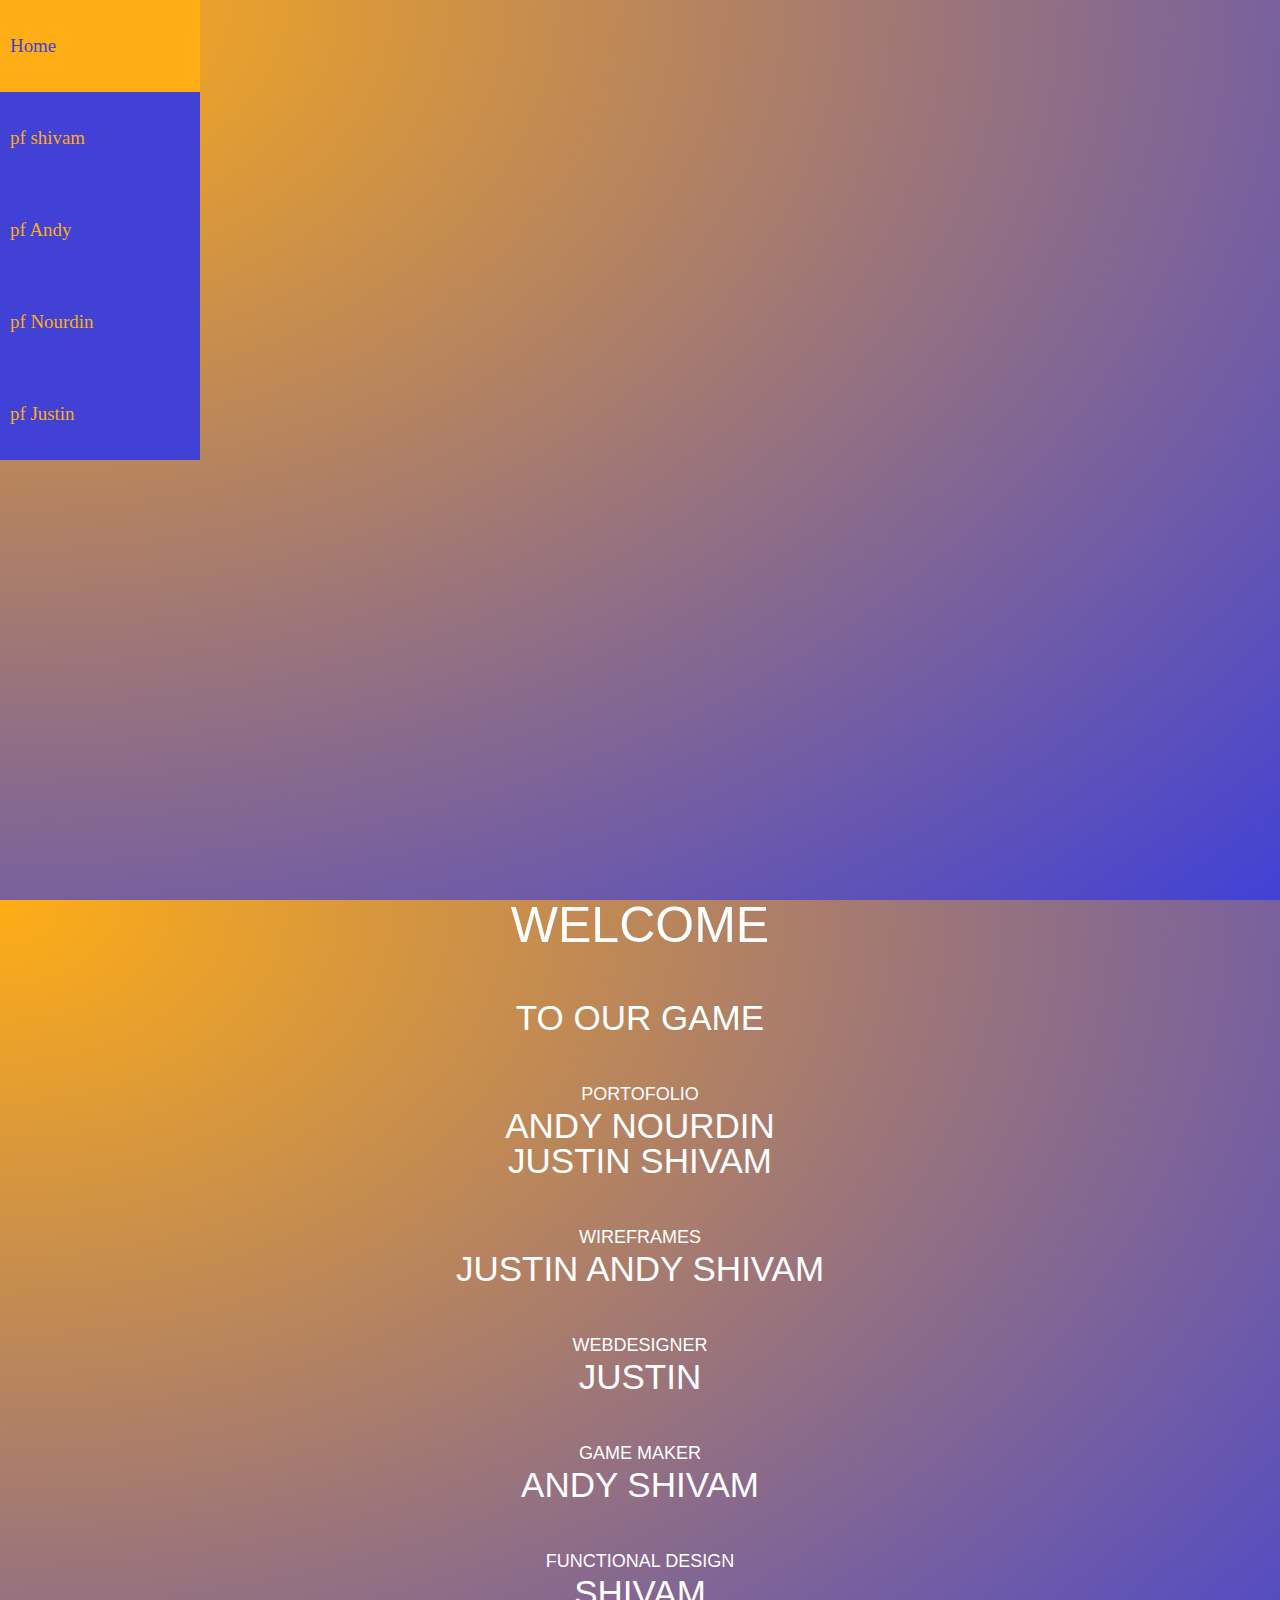
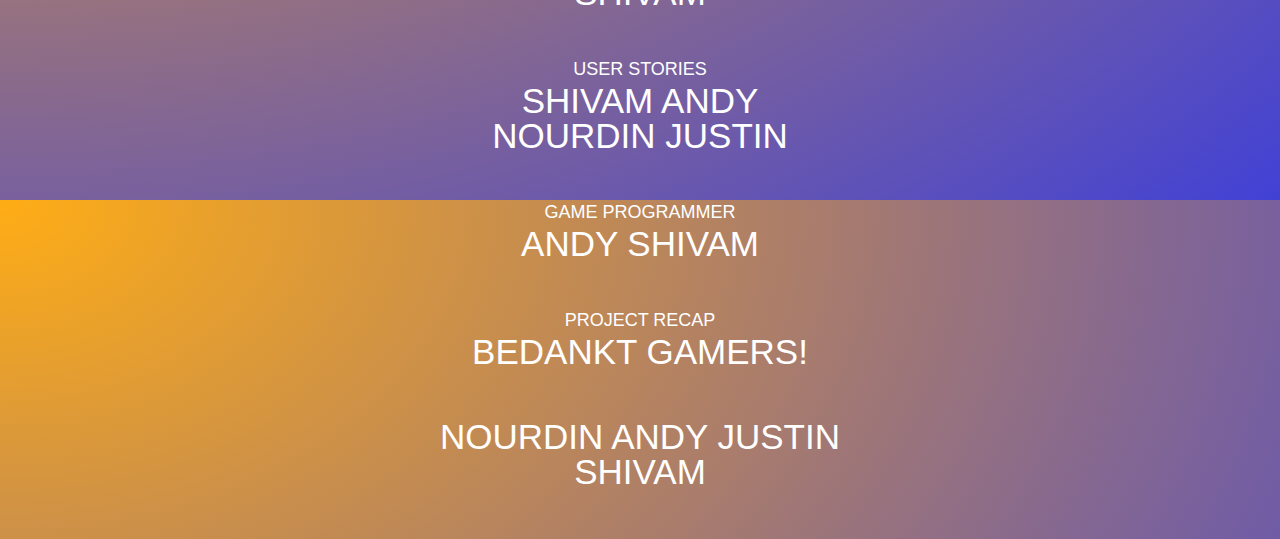
<file: TikTak/credits.html>
<!DOCTYPE html>
<html>

<head>
    <link rel="stylesheet" href="credits.css">
    <link rel="stylesheet" href="https://fonts.googleapis.com/css?family=Sofia&effect=neon|outline|emboss|shadow-multiple">
    <link rel="icon" href="images/LogoP2.png">
</head>

<body>
    <ul>
        <li class="font-effect-shadow-multiple"><a class="active" href="tiktak.html">Home</a></li>
        <li class="font-effect-shadow-multiple"><a class="active" href="Portfolio's/ShivamPF.html">pf shivam</a></li>
        <li class="font-effect-shadow-multiple"><a class="active" href="Portfolio's/AndyPF.html">pf Andy</a></li>
        <li class="font-effect-shadow-multiple"><a class="active" href="Portfolio's/NourdinPF.html">pf Nourdin</a></li>
        <li class="font-effect-shadow-multiple"><a class="active" href="Portfolio's/JustinPF.html">pf Justin</a></li>
    </ul>
    <div class='wrapper'>
        <div class='movie'>
            Welcome</div>
        <div class='name'>
            to our game</div>
        <div class='job'>
            portofolio</div>
        <div class='name'>
            Andy Nourdin Justin Shivam</div>
        <div class='job'>
            Wireframes</div>
        <div class='name'>
            Justin Andy Shivam</div>
        <div class='job'>
            Webdesigner</div>
        <div class='name'>
            Justin</div>
        <div class='job'>
            Game maker</div>
        <div class='name'>
            Andy Shivam</div>
        <div class='job'>
            functional design</div>
        <div class='name'>
            Shivam</div>
        <div class='job'>
            User Stories</div>
        <div class='name'>
            Shivam Andy Nourdin Justin</div>
        <div class='job'>
            Game programmer</div>
        <div class='name'>
            Andy Shivam</div>
        <div class='job'>
            Project Recap</div>
        <div class='name'>
            Bedankt Gamers!</div>
        <div class='name'>
            Nourdin Andy Justin Shivam</div>
    </div>
</body></html>
</file>
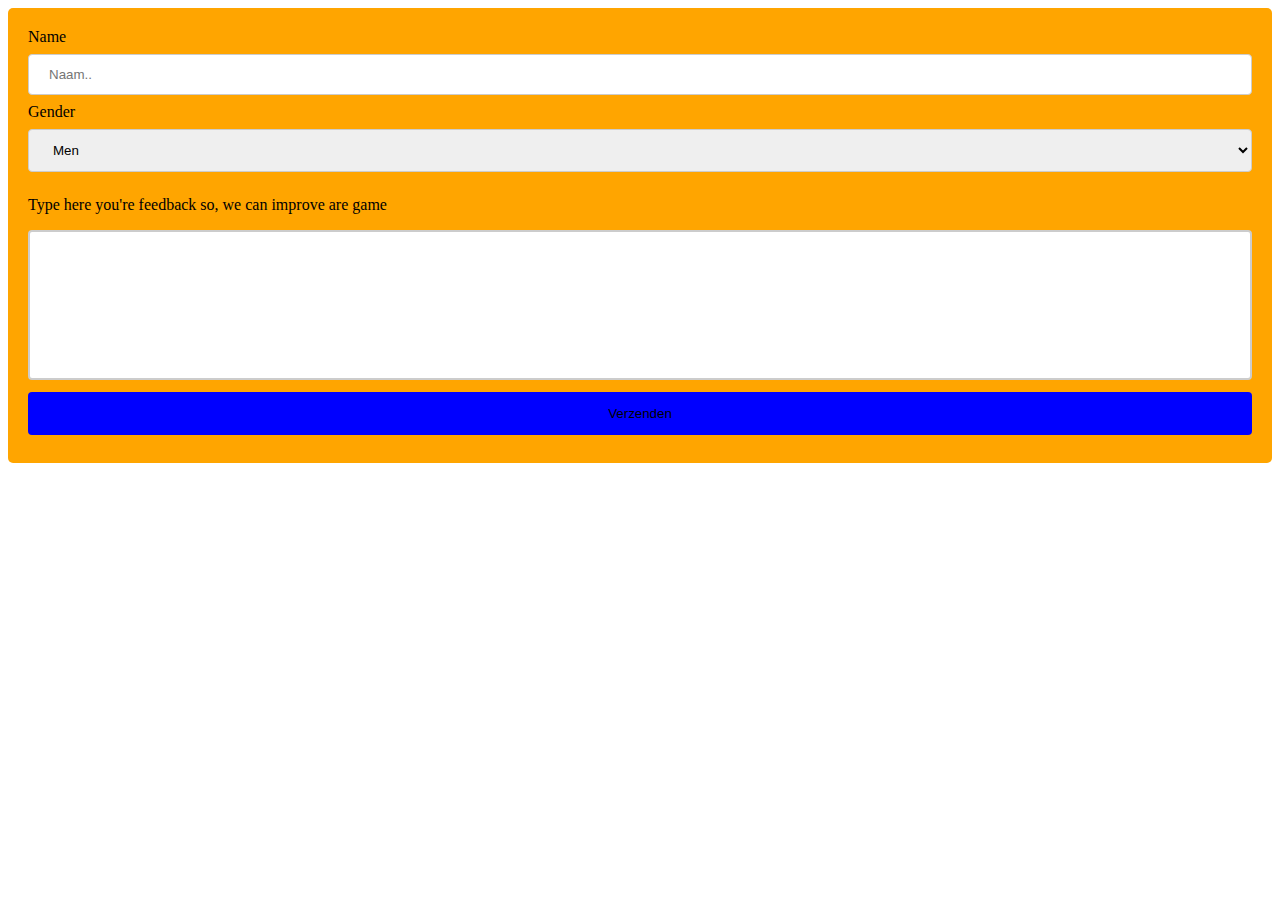
<file: TikTak/feedback.html>
<!DOCTYPE html>
<html lang="en">
<head>
    <meta charset="UTF-8">
    <title>Feedback</title>
    <link rel="icon" href="images/LogoP2.png">
    <style>
        body {
            background-color: linear-gradient(to right, rgb(255, 187, 0), rgb(91, 219, 228));
        }

        input[type=text],
        select {
            width: 100%;
            padding: 12px 20px;
            margin: 8px 0;
            display: inline-block;
            border: 1px solid #ccc;
            border-radius: 4px;
            box-sizing: border-box;
        }

        input[type=submit] {
            width: 100%;
            background-color: blue;
            color: black;
            padding: 14px 20px;
            margin: 8px 0;
            border: none;
            border-radius: 4px;
            cursor: pointer;
        }

        input[type=submit]:hover {
            background-color: antiquewhite;
        }

        div {
            border-radius: 5px;
            background-color: orange;
            padding: 20px;
        }

        textarea {
            width: 100%;
            height: 150px;
            padding: 12px 20px;
            box-sizing: border-box;
            border: 2px solid #ccc;
            border-radius: 4px;
            background-color: #ffffff;
            font-size: 16px;
            resize: none;
        }
    </style>
</head>

<body>

    <div>
        <form>
            <label for="fname">Name</label>
            <input type="text" id="fname" name="naam" placeholder="Naam..">

            <label for="Geslacht">Gender</label>
            <select id="Geslacht" name="Geslacht">
                <option value="Man">Men</option>
                <option value="Vrouw">Woman</option>
                <option value="X">X</option>


            </select>

            <p>Type here you're feedback so, we can improve are game</p>
            <textarea></textarea>

            <input type="submit" value="Verzenden">
        </form>


    </div>

</body></html>
</file>
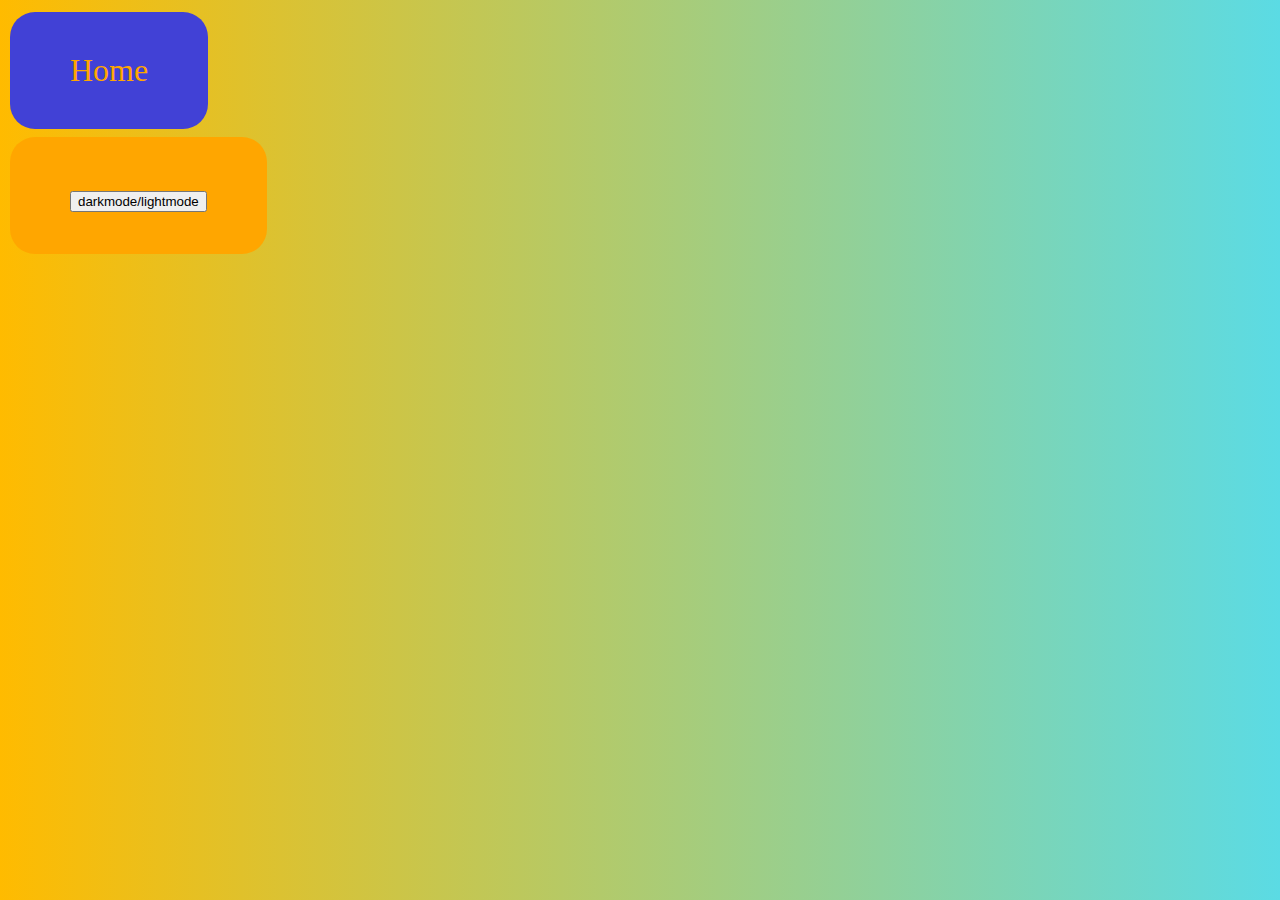
<file: TikTak/settings.html>
<!DOCTYPE html>
<html lang="en">
<head>
    <meta name="viewport" content="width=device-width, initial-scale=1">
    <title>settings</title>
    <link rel="stylesheet" href="tiktak.css">
    <link rel="stylesheet" href="https://fonts.googleapis.com/css?family=Sofia&effect=neon|outline|emboss|shadow-multiple">
    <link rel="icon" href="images/LogoP2.png">
</head>

<body>
   
   <div  class="font-effect-shadow-multiple"><a href="tiktak.html" class="home">Home</a>
    </div>
    
    <script src="tiktak.js"></script>
    <div class="darkmode">
    <button type="button" onclick="myFunction()">darkmode/lightmode</button>
    </div>
    
</body>


</html>
</file>
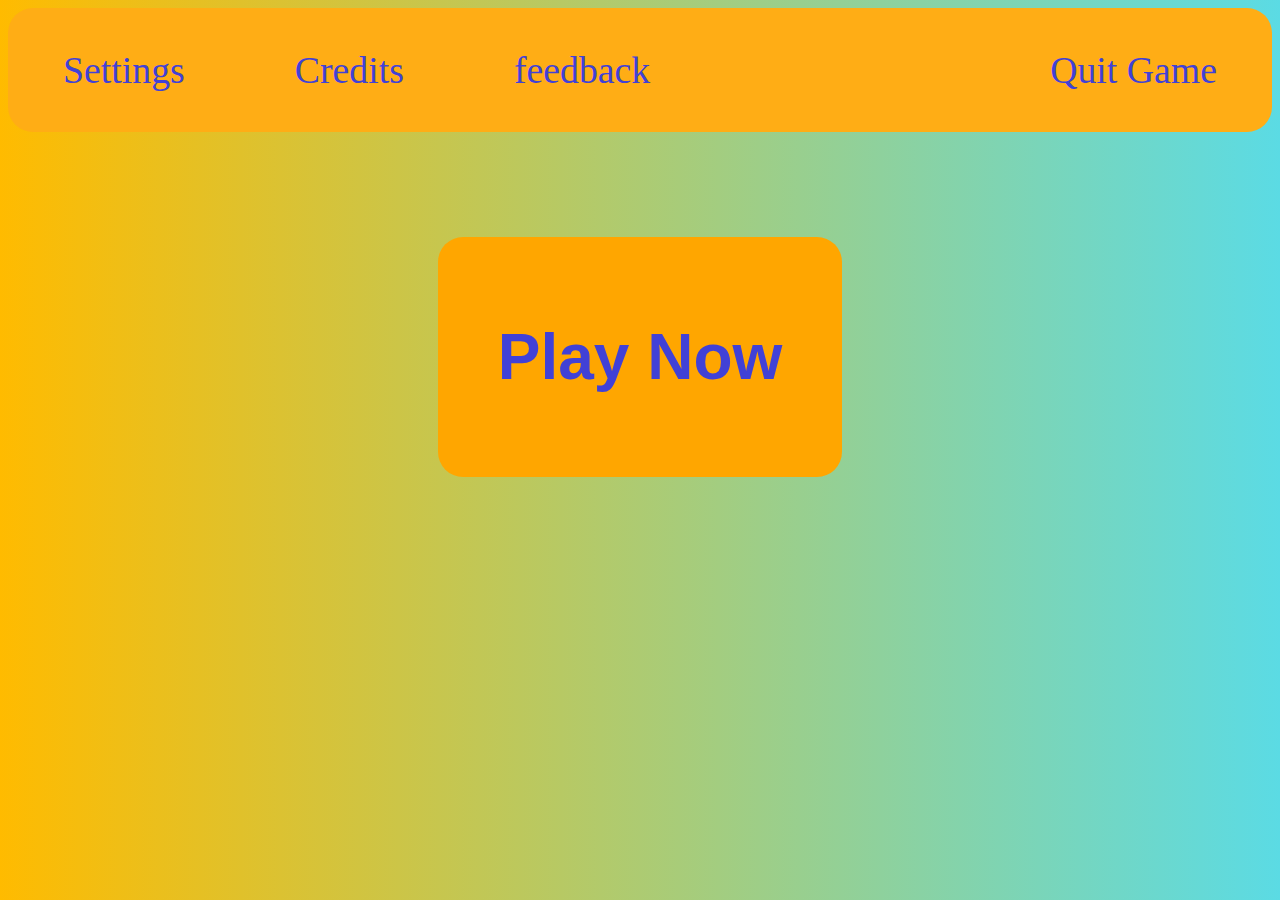
<file: TikTak/tiktak.html>
<!DOCTYPE html>
<html lang="en">

<head>
    <meta name="viewport" content="width=device-width, initial-scale=1">
    <title> tiktak</title>
    <link rel="stylesheet" href="tiktak.css">
    <link rel="stylesheet" href="https://fonts.googleapis.com/css?family=Sofia&effect=neon|outline|emboss|shadow-multiple">
    <link rel="icon" href="images/LogoP2.png">
</head>

<body>
    <script src="tiktak.js"></script>
    <ul>
        <li class="font-effect-shadow-multiple"><a class="active" href="settings.html">Settings</a></li>
        <li class="font-effect-shadow-multiple" style="float:center"><a href="credits.html">Credits</a></li>
        <li class="font-effect-shadow-multiple" style="float:center"><a href="feedback.html">feedback</a></li>
        <li class="font-effect-shadow-multiple" style="float:right"><a href="https://spele.nl/">Quit Game</a></li>
    </ul>
    <div class="center">
        <button class="button playNow" onclick="window.location.href='index.html';">
            <h1 lass="font-effect-shadow-multiple">Play Now</h1>
        </button>
    </div>
</body>

</html>
</file>
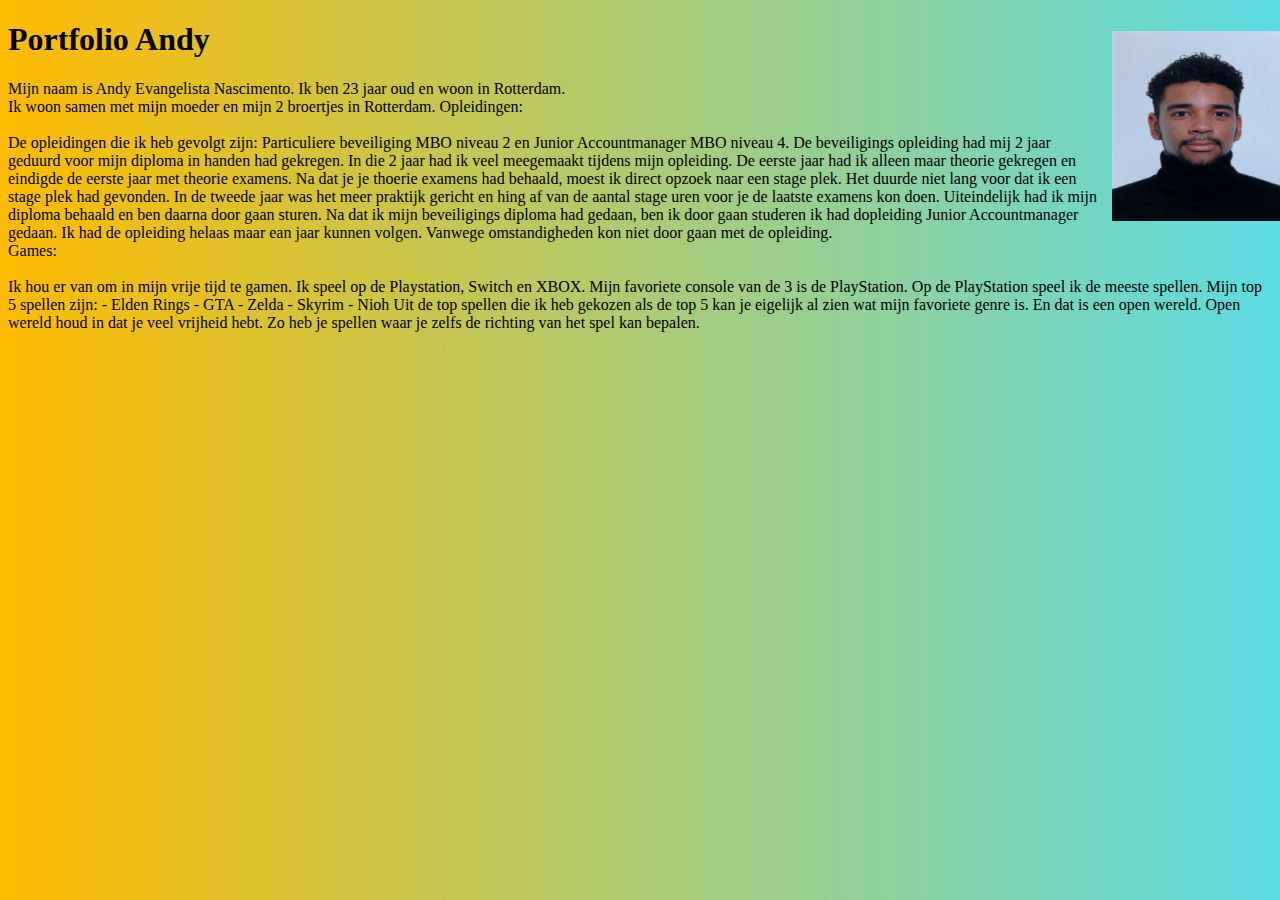
<file: TikTak/Portfolio's/AndyPF.html>
<!Doctype html>
<html>
    <head>
        <meta charset="utf-8">
        <title>Portfolio Andy</title>
        <link rel="icon" href="images/LogoP2.png">
        <style>
            div.gallery {
                margin: 10px;
                border: 1px;
                float: right;
                width: 150px; 
            }
            
            body{
                background-image: linear-gradient(to right, rgb(255, 187, 0), rgb(91, 219, 228) );
            }
            
            p{
                color:black;
            }
            
            h1{
                color:black;
            }
            
        </style>
    
    
    </head>
    <body>
        
        
        <div class="gallery">
            <a target="_blank" href="img_5terre.jpg">
            <img src="images/ANDY.jpg" alt="Cinque Terre" width="180" height="190">
            </a>
        </div>
        
        <h1>Portfolio Andy</h1>
        
            <p>Mijn naam is Andy Evangelista Nascimento. Ik ben 23 jaar oud en woon in Rotterdam.<br> Ik woon samen met mijn moeder en mijn 2 broertjes in Rotterdam. 
           
            
            Opleidingen:<br><br>
            De opleidingen die ik heb gevolgt zijn: Particuliere beveiliging MBO niveau 2 en Junior Accountmanager MBO niveau 4. De beveiligings opleiding had mij 2 jaar geduurd voor mijn diploma in handen had gekregen. In die 2 jaar had ik veel meegemaakt tijdens mijn opleiding. De eerste jaar had ik alleen maar theorie gekregen en eindigde de eerste jaar met theorie examens. Na dat je je thoerie examens had behaald, moest ik direct opzoek naar een stage plek. Het duurde niet lang voor dat ik een stage plek had gevonden. In de tweede jaar was het meer praktijk gericht en hing af van de aantal stage uren voor je de laatste examens kon doen. Uiteindelijk had ik mijn diploma behaald en ben daarna door gaan sturen.
            
            Na dat ik mijn beveiligings diploma had gedaan, ben ik door gaan studeren ik had dopleiding Junior Accountmanager gedaan. Ik had de opleiding helaas maar ean jaar kunnen volgen. Vanwege omstandigheden kon niet door gaan met de opleiding.<br>
            
            
            Games:<br><br>
            Ik hou er van om in mijn vrije tijd te gamen. Ik speel op de Playstation, Switch en XBOX. Mijn favoriete console van de 3 is de PlayStation. Op de PlayStation speel ik de meeste spellen. Mijn top 5 spellen zijn:
            - Elden Rings
            - GTA
            - Zelda
            - Skyrim
            - Nioh
            Uit de top spellen die ik heb gekozen als de top 5 kan je eigelijk al zien wat mijn favoriete genre is. En dat is een open wereld. Open wereld houd in dat je veel vrijheid hebt. Zo heb je spellen waar je zelfs de richting van het spel kan bepalen. 
            </p>
    </body>
    



</html>
</file>
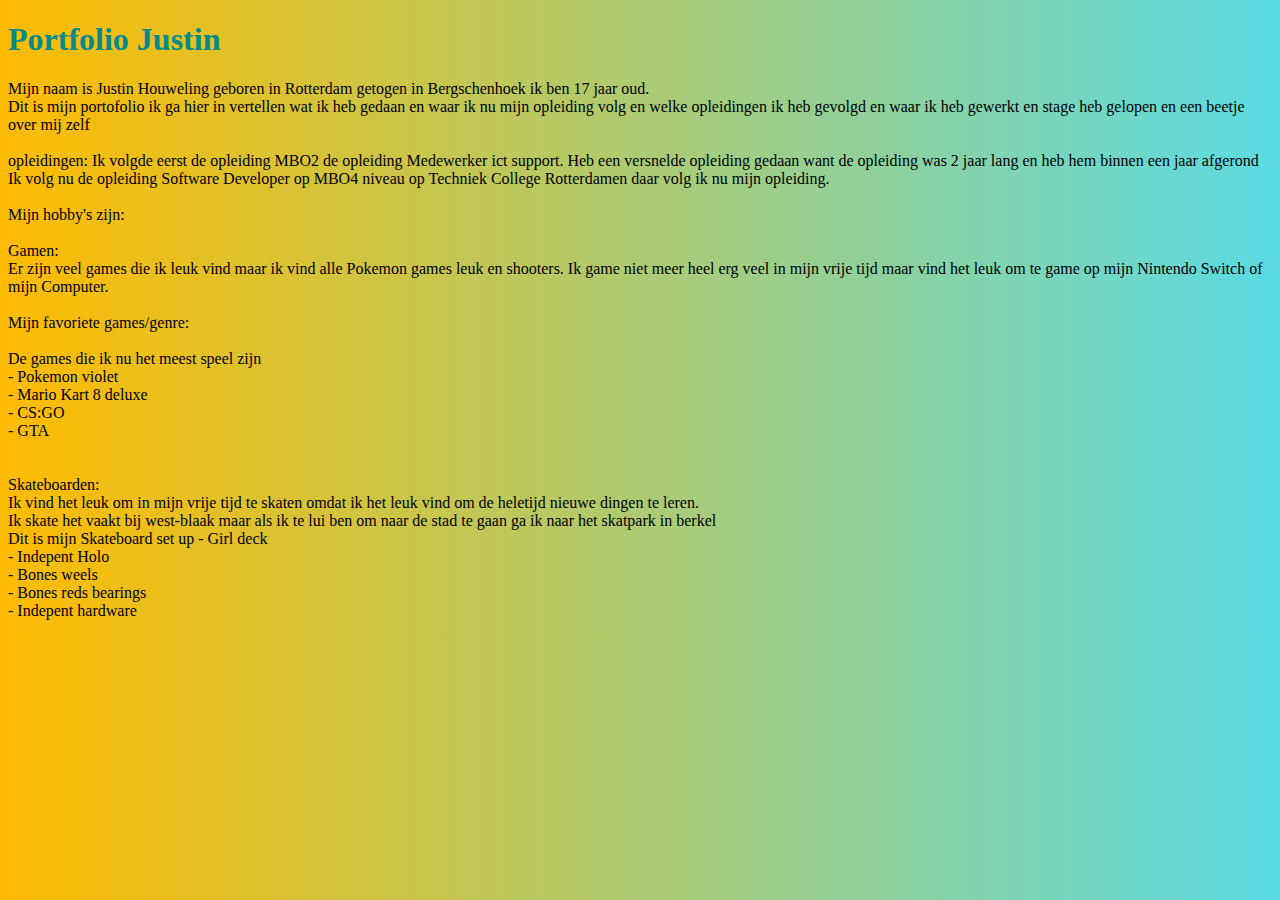
<file: TikTak/Portfolio's/JustinPF.html>
<!Doctype html>
<html>
    <head>
        <meta charset="utf-8">
        <title>Portfolio Justin</title>
        <link rel="icon" href="images/LogoP2.png">
        <style>


            div.gallery {
                margin: 10px;
                border: 1px;
                float: right;
                width: 150px; 
            }
            body{

                background-image: linear-gradient(to right, rgb(255, 187, 0), rgb(91, 219, 228) );
            }
            
            h1 {
                color:darkcyan
            }
            
        </style>
    
    
    </head>
    <body>
        
        
        
        <h1>Portfolio Justin</h1>
        
            <p>Mijn naam is Justin Houweling geboren in Rotterdam getogen in Bergschenhoek ik ben 17 jaar oud.<br>
            Dit is mijn portofolio ik ga hier in vertellen wat ik heb gedaan en waar ik nu mijn opleiding volg en welke opleidingen ik heb gevolgd en waar ik heb gewerkt en stage heb gelopen en een beetje over mij zelf 
            
            <br><br>opleidingen:
            Ik volgde eerst de opleiding MBO2 de opleiding Medewerker ict support. Heb een versnelde opleiding gedaan want de opleiding was 2 jaar lang en heb hem binnen een jaar afgerond<br>
            Ik volg nu de opleiding Software Developer op MBO4 niveau op Techniek College Rotterdamen daar volg ik nu mijn opleiding.
            
            
            
            
            <br><br>
            




            Mijn hobby's zijn:<br><br>


            Gamen:<br>
            Er zijn veel games die ik leuk vind maar ik vind alle Pokemon games leuk en shooters.
            Ik game niet meer heel erg veel in mijn vrije tijd maar vind het leuk om te game op mijn Nintendo Switch of mijn Computer.
            <br><br>

            Mijn favoriete games/genre:<br><br>

            De games die ik nu het meest speel zijn<br>
                - Pokemon violet<br>
                - Mario Kart 8 deluxe <br>
                - CS:GO<br>
                - GTA<br><br><br>


            Skateboarden:<br>
            Ik vind het leuk om in mijn vrije tijd te skaten omdat ik het leuk vind om de heletijd nieuwe dingen te leren. <br>
            Ik skate het vaakt bij west-blaak maar als ik te lui ben om naar de stad te gaan ga ik naar het skatpark in berkel<br>
            Dit is mijn Skateboard set up
	           - Girl deck<br>
	           - Indepent Holo<br>
	           - Bones weels<br>
	           - Bones reds bearings<br>
	           - Indepent hardware<br>


            
        
    </body>
    



</html>
</file>
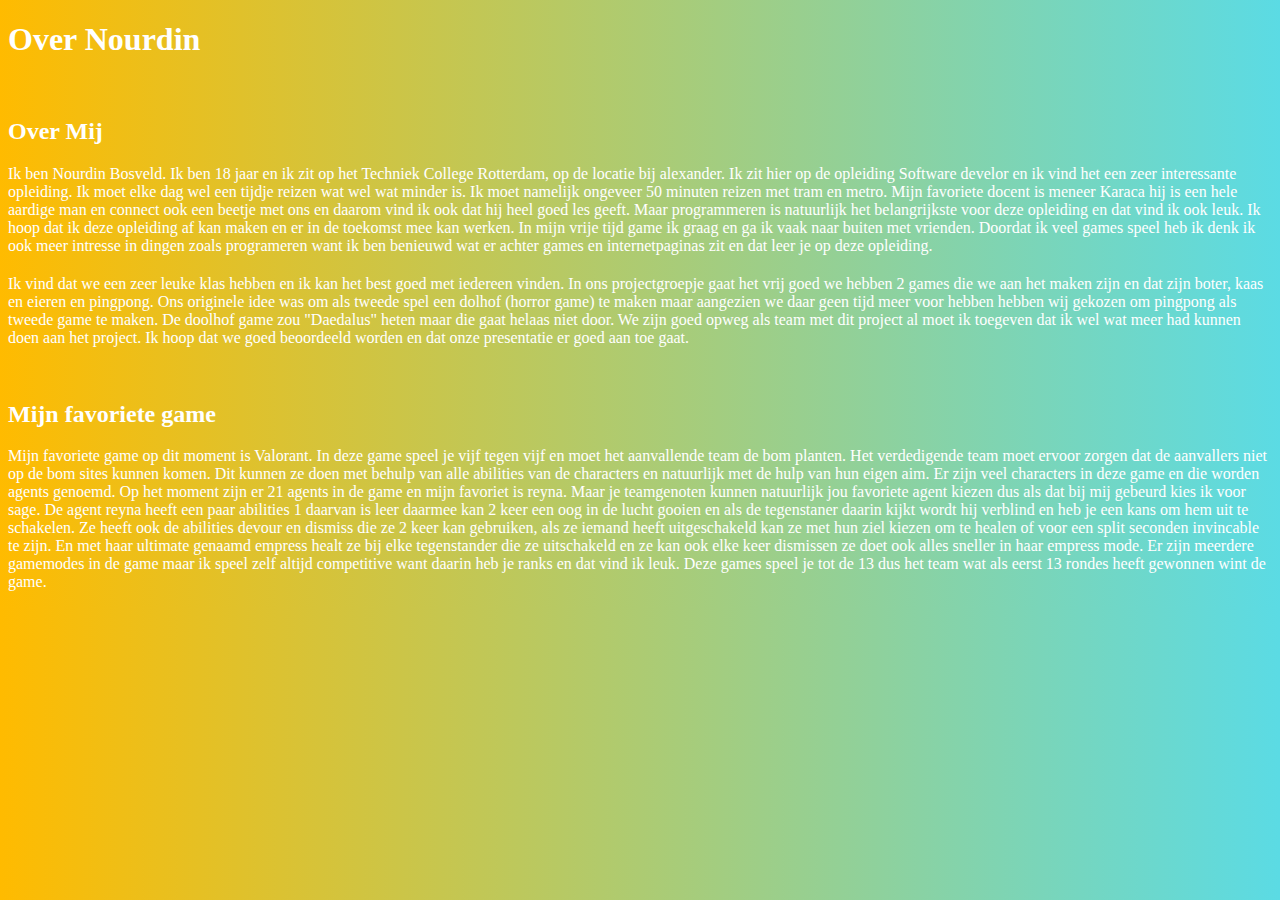
<file: TikTak/Portfolio's/NourdinPF.html>
<!DOCTYPE html>
<html lang="en">
<head>
    <meta charset="UTF-8">
    <link rel="icon" href="images/LogoP2.png">
    <title>Portfolio Nourdin</title>
    <style>
        body {
            background-image: linear-gradient(to right, rgb(255, 187, 0), rgb(91, 219, 228) );;
        }

    
body {
  color: white;
}

h1 {
  color: white;
}
    </style>
</head>
<body>
    <h1>Over Nourdin</h1>

    <br>

    <h2>Over Mij</h2>
    <p class="a">Ik ben Nourdin Bosveld. Ik ben 18 jaar en ik zit op het Techniek College Rotterdam, op de locatie bij alexander. 
        Ik zit hier op de opleiding Software develor en ik vind het een zeer interessante opleiding. 
        Ik moet elke dag wel een tijdje reizen wat wel wat minder is. Ik moet namelijk ongeveer 50 minuten reizen met tram en metro. 
        Mijn favoriete docent is meneer Karaca hij is een hele aardige man en connect ook een beetje met ons en daarom vind ik ook dat hij heel goed les geeft. 
        Maar programmeren is natuurlijk het belangrijkste voor deze opleiding en dat vind ik ook leuk. Ik hoop dat ik deze opleiding af kan maken en er in de toekomst mee kan werken.
        In mijn vrije tijd game ik graag en ga ik vaak naar buiten met vrienden. Doordat ik veel games speel heb ik denk ik ook meer intresse in dingen zoals programeren want ik ben benieuwd wat er achter games en internetpaginas zit en dat leer je op deze opleiding.
           </p>
    
    <h2></h2>
    <p class="b">Ik vind dat we een zeer leuke klas hebben en ik kan het best goed met iedereen vinden. 
        In ons projectgroepje gaat het vrij goed we hebben 2 games die we aan het maken zijn en dat zijn boter, kaas en eieren en pingpong. 
        Ons originele idee was om als tweede spel een dolhof (horror game) te maken maar aangezien we daar geen tijd meer voor hebben hebben wij gekozen om pingpong als tweede game te maken.
        De doolhof game zou "Daedalus" heten maar die gaat helaas niet door. We zijn goed opweg als team met dit project al moet ik toegeven dat ik wel wat meer had kunnen doen aan het project.
        Ik hoop dat we goed beoordeeld worden en dat onze presentatie er goed aan toe gaat. 
      </p>
    <br>
    
    <h2>Mijn favoriete game</h2>
    <p class="c">Mijn favoriete game op dit moment is Valorant. 
        In deze game speel je vijf tegen vijf en moet het aanvallende team de bom planten. 
        Het verdedigende team moet ervoor zorgen dat de aanvallers niet op de bom sites kunnen komen. 
        Dit kunnen ze doen met behulp van alle abilities van de characters en natuurlijk met de hulp van hun eigen aim. 
        Er zijn veel characters in deze game en die worden agents genoemd. Op het moment zijn er 21 agents in de game en mijn favoriet is reyna. 
        Maar je teamgenoten kunnen natuurlijk jou favoriete agent kiezen dus als dat bij mij gebeurd kies ik voor sage.
        De agent reyna heeft een paar abilities 1 daarvan is leer daarmee kan 2 keer een oog in de lucht gooien en als de tegenstaner daarin kijkt wordt hij verblind en heb je een kans om hem uit te schakelen. 
        Ze heeft ook de abilities devour en dismiss die ze 2 keer kan gebruiken, als ze iemand heeft uitgeschakeld kan ze met hun ziel kiezen om te healen of voor een split seconden invincable te zijn. 
        En met haar ultimate genaamd empress healt ze bij elke tegenstander die ze uitschakeld en ze kan ook elke keer dismissen ze doet ook alles sneller in haar empress mode.
        Er zijn meerdere gamemodes in de game maar ik speel zelf altijd competitive want daarin heb je ranks en dat vind ik leuk. Deze games speel je tot de 13 dus het team wat als eerst 13 rondes heeft gewonnen wint de game.
       </p>
    
</body>
</html>
</file>
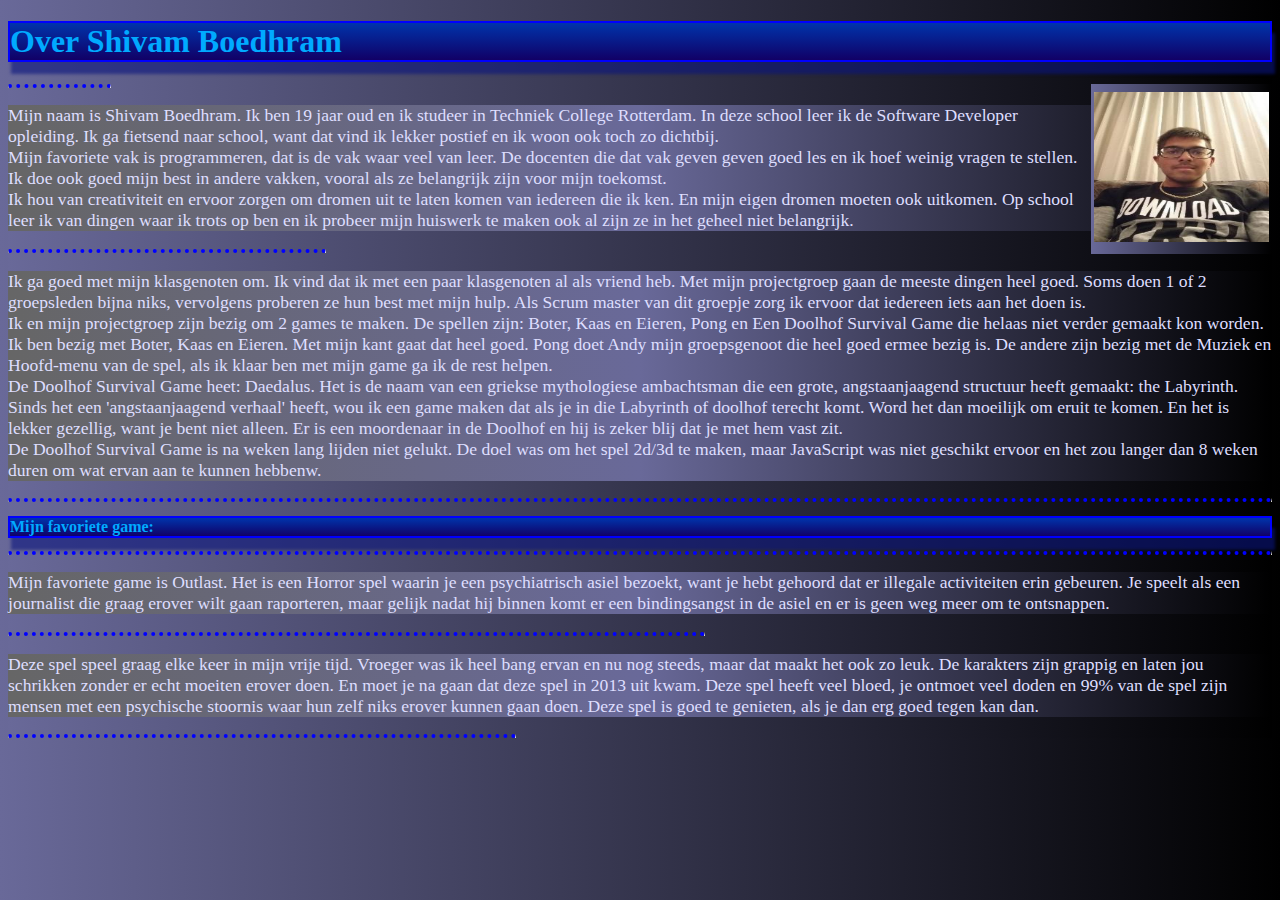
<file: TikTak/Portfolio's/ShivamPF.html>
<!DOCTYPE html>
<html lang="en">

<head>
    <meta charset="UTF-8">
    <meta http-equiv="X-UA-Compatible" content="IE=edge">
    <meta name="viewport" content="width=device-width, initial-scale=1.0">
    <title>Shivam Boedhram</title>
    <link rel="icon" href="images/LogoP2.png">
    <style>
        * {
            background-image: linear-gradient(to right, #696999, #000000);
        }

        .SHimg {
            float: right;
            text-align: center;
            overflow: auto;
            padding: 8px 3px;
        }

        #SH {
            color: #00aaff;
            background-image: linear-gradient(#0034ab, #110066);
            border: solid 2px blue;
            box-shadow: 3px 12px 3px rgba(10, 20, 125, 0.6);
        }

        #SH2 {
            color: #00aaff;
            background-image: linear-gradient(#0034ab, #110066);
            font-size: 1em;
            border: solid 2px blue;
            box-shadow: 3px 12px 3px rgba(10, 20, 125, 0.6);
        }

        #Shivam {
            color: #dedeff;
            background-image: linear-gradient(to right, #666666, #696999, #000000);
            font-size: 1.1em;
        }

        /* Green */
        hr.new1 {
            border-top: 1px solid green;
        }

        /* Yellow lasers */
        hr.new2 {
            border: 2px dashed yellow;
        }

        /* Dotted blue */
        hr.new3 {
            border-top: 4px dotted blue;
            border-bottom: 1px blue;
        }

        /* Big Green */
        hr.new4 {
            border: 3px solid green;
        }

        /* Doctor Large's Green beam */
        hr.new5 {
            border: 10px solid green;
            border-radius: 5px;
        }

        /* Lime lasers */
        hr.new6 {
            border: 2px dashed lime;
        }

    </style>
</head>

<body>
    <h1 id="SH">Over Shivam Boedhram</h1>
    <div class="SHimg"><img src="images/ThatGuy.jpg" alt="Shivam Boedhram" width="175px" height="150px"></div>
    <hr class="new3" style="width:8%;text-align:left;margin-left:0">
    <p id="Shivam">Mijn naam is Shivam Boedhram. Ik ben 19 jaar oud en ik studeer in Techniek College Rotterdam. In deze school leer ik de Software Developer opleiding.
        Ik ga fietsend naar school, want dat vind ik lekker postief en ik woon ook toch zo dichtbij.
        <br>
        Mijn favoriete vak is programmeren, dat is de vak waar veel van leer. De docenten die dat vak geven geven goed les en ik hoef weinig vragen te stellen. Ik doe ook goed mijn best in andere vakken, vooral als ze belangrijk zijn voor mijn toekomst.
        <br>
        Ik hou van creativiteit en ervoor zorgen om dromen uit te laten komen van iedereen die ik ken. En mijn eigen dromen moeten ook uitkomen. Op school leer ik van dingen waar ik trots op ben en ik probeer mijn huiswerk te maken ook al zijn ze in het geheel niet belangrijk.
    </p>
    <hr class="new3" style="width:25%;text-align:left;margin-left:0">
    <p id="Shivam">Ik ga goed met mijn klasgenoten om. Ik vind dat ik met een paar klasgenoten al als vriend heb. Met mijn         projectgroep gaan de meeste dingen heel goed. Soms doen 1 of 2 groepsleden bijna niks, vervolgens proberen ze hun best met mijn hulp. Als Scrum master van dit groepje zorg ik ervoor dat iedereen iets aan het doen is.<br>

        Ik en mijn projectgroep zijn bezig om 2 games te maken. De spellen zijn: Boter, Kaas en Eieren, Pong en Een Doolhof Survival Game die helaas niet verder gemaakt kon worden. Ik ben bezig met Boter, Kaas en Eieren. Met mijn kant gaat dat heel goed. Pong doet Andy mijn groepsgenoot die heel goed ermee bezig is. De andere zijn bezig met de Muziek en Hoofd-menu van de spel, als ik klaar ben met mijn game ga ik de rest helpen.<br>

        De Doolhof Survival Game heet: Daedalus. Het is de naam van een griekse mythologiese ambachtsman die een grote, angstaanjaagend structuur heeft gemaakt: the Labyrinth. Sinds het een 'angstaanjaagend verhaal' heeft, wou ik een game maken dat als je in die Labyrinth of doolhof terecht komt. Word het dan moeilijk om eruit te komen. En het is lekker
        gezellig, want je bent niet alleen. Er is een moordenaar in de Doolhof en hij is zeker blij dat je met hem vast zit.<br>

        De Doolhof Survival Game is na weken lang lijden niet gelukt. De doel was om het spel 2d/3d te maken, maar JavaScript was niet geschikt ervoor en het zou langer dan 8 weken duren om wat ervan aan te kunnen hebbenw.</p>
    <hr class="new3">
    <h2 id="SH2">Mijn favoriete game:</h2>
    <hr class="new3">
    <p id="Shivam">Mijn favoriete game is Outlast. Het is een Horror spel waarin je een psychiatrisch asiel bezoekt, want je hebt gehoord dat er illegale activiteiten erin gebeuren. Je speelt als een journalist die graag erover wilt gaan raporteren, maar gelijk nadat hij binnen komt er een bindingsangst in de asiel en er is geen weg meer om te ontsnappen.</p>
    <hr class="new3" style="width:55%;text-align:left;margin-left:0">
    <p id="Shivam">
        Deze spel speel graag elke keer in mijn vrije tijd. Vroeger was ik heel bang ervan en nu nog steeds, maar dat maakt het ook zo leuk. De karakters zijn grappig en laten jou schrikken zonder er echt moeiten erover doen. En moet je na gaan dat deze spel in 2013 uit kwam. Deze spel heeft veel bloed, je ontmoet veel doden en 99% van de spel zijn mensen met een psychische stoornis waar hun zelf niks erover kunnen gaan doen. Deze spel is goed te genieten, als je dan erg goed tegen kan dan.</p>
    <hr class="new3" style="width:40%;text-align:left;margin-left:0">
</body>

</html>
</file>
<file: TikTak/credits.css>
ul {
    list-style-type: none;
    margin: 0;
    padding: 0;
    width: 200px;
    border-radius: 25px;
    background-color: rgb(255, 173, 21);
  }
  
  li a {
    display: block;
    color: rgb(65, 65, 214);
    padding: 35px 10px;
    font-size: 5mm;
    text-decoration: none;
  }
  
  li a.active {
    background-color: rgb(65, 65, 214);
    color: rgb(255, 173, 21);
  }
  
  li a:hover {
    background-color: rgb(255, 173, 21);
    color:rgb(65, 65, 214);
  }
  

  /* credits  */

.credits {
    position: absolute;
    left: 45%;
    top: 50%;
    text-align: center;
    font-size: xx-large;
    
    
  }
  
  /* roll down credits */
  header {
    -o-transition-duration: 0.3s;
    -moz-transition-duration: 0.3s;
    -webkit-transition-duration: 0.3s;
    transition-duration: 0.3s;
    padding:  0px 0;
    position: fixed;
    width: 100%;
    background: #333;
    border-bottom: 3px solid #dad;
  }
  /* GRADIEND */
  .ap {
  position: fixed;
  right: 0;
  bottom: 0;
  left: 0;
  height: 40px;
  margin: auto;
  font-family: Arial, sans-serif;
  font-size: 14px;
  -webkit-user-select: none;
  -moz-user-select: none;
  -ms-user-select: none;
  user-select: none;
  color: #333;
  background: #222;
  border-top: 400px solid #f0f;
  z-index: 9999;
  }  
  /*END*/
  
  @import url(https://fonts.googleapis.com/css?family=Open+Sans+Condensed:300);
  * {
    margin: 0;
    padding: 0;
    box-sizing: border-box;
  }
  
  html, body {
    height: 100%;
  }
  
  body {
    background: radial-gradient(ellipse at top left, rgb(255, 173, 21) 0%, rgb(65, 65, 214) 100%);
    overflow: hidden;
  }
  
  .wrapper {
    position: absolute;
    top: 100%;
    left: 50%;
    width: 400px;
    margin-left: -200px;
    font: 300 30px/1 'Open Sans Condensed', sans-serif;
    text-align: center;
    text-transform: uppercase;
    color: #fff;
    animation: 60s credits linear infinite;
  }
  
  .movie {
    margin-bottom: 50px;
    font-size: 50px;
  }
  
  .job {
    margin-bottom: 5px;
    font-size: 18px;
  }
  
  .name {
    margin-bottom: 50px;
    font-size: 35px;
  }
  
  @keyframes credits {
    0% {
      top: 100%;
    }
    100% {
      top: -500%;
    }
  }
</file>
<file: TikTak/tiktak.css>
body{
   
   background-image: linear-gradient(to right, rgb(255, 187, 0), rgb(91, 219, 228) ); 
  
}
.dark-mode {
  background-image: linear-gradient(to right, rgb(0, 0, 0), rgb(0, 7, 100) );
}


/* button play now */
.button {
  border: none;
  border-radius: 25px;
  color: rgb(65, 65, 214);
  padding: 40px 60px;
  align-items: center;
  text-align: center;
  text-decoration: none;
  display: inline-block;
  font-size: xx-large;
  margin: 4px 2px;
  cursor: pointer;
}

.playNow {background-color: rgb(255, 166, 0);} 

.playNow:hover {
  background-color: rgb(65, 65, 214);
  color:  rgb(205, 143, 29);

}




.center {
    display: flex;
    justify-content: center;
    align-items: center;
    height: 450px;
    background-color: transparent;
    border: 0px solid ; 

  
}

/* navigatie bar boven in */
ul {
  list-style-type: none;
  margin: 0;
  padding: 0;
  border-radius: 25px;
  overflow: hidden;
  background-color: rgb(255, 173, 21);
}

li {
  float: left;
}

li a {
  display: block;
  color: rgb(65, 65, 214);
  text-align: center;
  font-size: 1cm;
  padding: 40px 55px;
  text-decoration: none;
}

li a:hover {
  background-color: rgb(65, 65, 214);
  color:rgb(255, 173, 21);
}

/* canvas */

/* #canvas {
  position: absolute;
  left: 65%;
  top: 61%;
  transform: translate(-50%, -50%);
  width: 50%;
  height: 50%;
  padding: 20px;
  text-align: center;
} */


/* home button settings */

/* .home {
  background-color: #1c87c9;
  border: none;
  color: white;
  padding: 20px 34px;
  text-align: center;
  text-decoration: none;
  display: inline-block;
  font-size: 20px;
  margin: 4px 2px;
  cursor: pointer;
} */
.home {
  border: none;
  border-radius: 25px;
  color: rgb(255, 166, 0);
  padding: 40px 60px;
  align-items: center;
  text-align: center;
  text-decoration: none;
  display: inline-block;
  font-size: xx-large;
  margin: 4px 2px;
  cursor: pointer;
}

.home {background-color: rgb(65, 65, 214);} 

.home:hover {
  background-color: rgb(255, 166, 0);
  color:  rgb(65, 65, 214);

}


/* dark mode button */
.darkmode {
  border: none;
  border-radius: 25px;
  color: rgb(255, 166, 0);
  padding: 40px 60px;
  align-items: center;
  text-align: center;
  text-decoration: none;
  display: inline-block;
  font-size: xx-large;
  margin: 4px 2px;
  cursor: pointer;
}

.darkmode {background-color: rgb(65, 65, 214);} 

.darkmode {
  background-color: rgb(255, 166, 0);
  color:  rgb(65, 65, 214);

}
</file>
